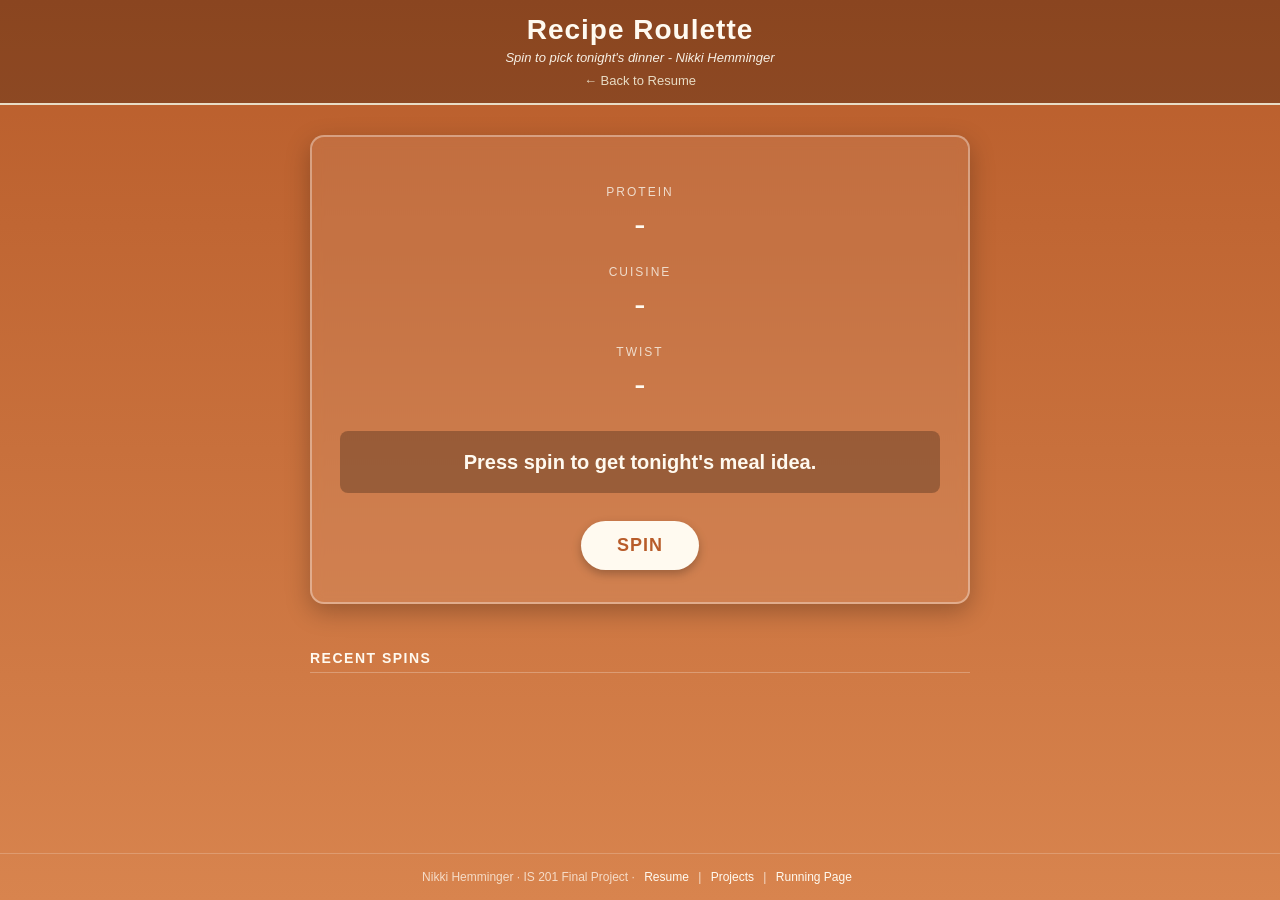
<file: app.html>
<!DOCTYPE html>
<!-- Nikki Hemminger | IS 201 Final Project | Recipe Roulette | April 2026 -->
<html lang="en">
<head>
  <meta charset="UTF-8">
  <meta name="viewport" content="width=device-width, initial-scale=1.0">
  <title>Recipe Roulette - Nikki Hemminger</title>
  <link rel="icon" type="image/x-icon" href="images/favicon.ico">
  <style>
    * { box-sizing: border-box; }

    body {
      font-family: 'Helvetica Neue', Arial, sans-serif;
      background: linear-gradient(180deg, #b85c2a 0%, #d8844e 100%);
      color: #fffaf0;
      margin: 0;
      padding: 0;
      min-height: 100vh;
      display: flex;
      flex-direction: column;
      align-items: center;
    }

    header {
      width: 100%;
      background-color: rgba(0, 0, 0, 0.25);
      padding: 14px 20px;
      text-align: center;
      border-bottom: 2px solid #e8dcc5;
    }

    header h1 {
      margin: 0;
      font-size: 28px;
      color: #fffaf0;
      letter-spacing: 1px;
      font-weight: 900;
    }

    header .tagline {
      margin: 4px 0 0 0;
      font-size: 13px;
      font-style: italic;
      color: #f6efe4;
    }

    header a {
      color: #e8dcc5;
      font-size: 13px;
      text-decoration: none;
      margin-top: 8px;
      display: inline-block;
    }

    header a:hover { text-decoration: underline; }

    main {
      flex: 1;
      display: flex;
      flex-direction: column;
      align-items: center;
      padding: 30px 20px;
      max-width: 700px;
      width: 100%;
    }

    .card {
      width: 100%;
      background: rgba(255, 255, 255, 0.08);
      border: 2px solid rgba(255, 255, 255, 0.35);
      border-radius: 14px;
      padding: 32px 28px;
      backdrop-filter: blur(6px);
      text-align: center;
      box-shadow: 0 8px 24px rgba(0, 0, 0, 0.25);
    }

    .label {
      text-transform: uppercase;
      letter-spacing: 2px;
      font-size: 12px;
      color: #f6efe4;
      opacity: 0.85;
      margin: 16px 0 6px 0;
    }

    .slot {
      font-size: 32px;
      font-weight: 800;
      margin-bottom: 8px;
      min-height: 44px;
      color: #fffaf0;
      font-family: 'Georgia', serif;
      letter-spacing: 0.5px;
    }

    .slot.spinning {
      opacity: 0.5;
      filter: blur(1px);
    }

    .meal-line {
      font-size: 20px;
      font-weight: 600;
      margin-top: 22px;
      padding: 16px;
      background: rgba(0, 0, 0, 0.25);
      border-radius: 8px;
      line-height: 1.5;
      min-height: 60px;
    }

    button.spin {
      margin-top: 28px;
      padding: 14px 36px;
      font-size: 18px;
      font-weight: 800;
      letter-spacing: 1px;
      text-transform: uppercase;
      color: #b85c2a;
      background: #fffaf0;
      border: none;
      border-radius: 50px;
      cursor: pointer;
      box-shadow: 0 4px 10px rgba(0, 0, 0, 0.25);
      transition: transform 0.1s, box-shadow 0.1s;
    }

    button.spin:hover {
      transform: translateY(-2px);
      box-shadow: 0 6px 14px rgba(0, 0, 0, 0.3);
    }

    button.spin:active { transform: translateY(0); }

    button.spin:disabled {
      opacity: 0.6;
      cursor: wait;
    }

    .history {
      margin-top: 32px;
      width: 100%;
    }

    .history h3 {
      color: #fffaf0;
      font-size: 14px;
      text-transform: uppercase;
      letter-spacing: 1.5px;
      margin-bottom: 10px;
      text-align: left;
      border-bottom: 1px solid rgba(255, 255, 255, 0.25);
      padding-bottom: 6px;
    }

    .history ul {
      list-style: none;
      padding: 0;
      margin: 0;
      text-align: left;
    }

    .history li {
      padding: 8px 12px;
      margin-bottom: 6px;
      background: rgba(0, 0, 0, 0.15);
      border-radius: 6px;
      font-size: 14px;
      color: #f6efe4;
    }

    .history li:empty { display: none; }

    footer {
      width: 100%;
      padding: 16px;
      text-align: center;
      font-size: 12px;
      color: rgba(255, 250, 240, 0.75);
      border-top: 1px solid rgba(255, 255, 255, 0.2);
      margin-top: 40px;
    }

    footer a {
      color: #fffaf0;
      text-decoration: none;
      margin: 0 6px;
    }

    footer a:hover { text-decoration: underline; }

    @media (max-width: 500px) {
      .slot { font-size: 24px; }
      header h1 { font-size: 22px; }
      .card { padding: 24px 18px; }
    }
  </style>
</head>
<body>

  <header>
    <h1>Recipe Roulette</h1>
    <div class="tagline">Spin to pick tonight's dinner - Nikki Hemminger</div>
    <a href="index.html">&larr; Back to Resume</a>
  </header>

  <main>
    <div class="card">
      <div class="label">Protein</div>
      <div class="slot" id="slot-protein">-</div>

      <div class="label">Cuisine</div>
      <div class="slot" id="slot-cuisine">-</div>

      <div class="label">Twist</div>
      <div class="slot" id="slot-twist">-</div>

      <div class="meal-line" id="meal-line">Press spin to get tonight's meal idea.</div>

      <button class="spin" id="spin-btn">Spin</button>
    </div>

    <div class="history">
      <h3>Recent spins</h3>
      <ul id="history-list"></ul>
    </div>
  </main>

  <footer>
    Nikki Hemminger &middot; IS 201 Final Project &middot;
    <a href="index.html">Resume</a> |
    <a href="projects.html">Projects</a> |
    <a href="scratch.html">Running Page</a>
  </footer>

  <script>
    const PROTEINS = [
      "Chicken thighs", "Salmon", "Ground beef", "Tofu", "Shrimp",
      "Pork tenderloin", "Chickpeas", "Steak", "Eggs", "Turkey",
      "White fish", "Black beans", "Lentils", "Halloumi", "Sausage"
    ];

    const CUISINES = [
      "Italian", "Mexican", "Thai", "Mediterranean", "American comfort",
      "Japanese", "Korean", "Indian", "Greek", "French bistro",
      "Vietnamese", "Tex-Mex", "Middle Eastern", "Cajun", "Chinese"
    ];

    const TWISTS = [
      "one-pan sheet bake", "grilled with a citrus glaze", "in a warm grain bowl",
      "stuffed into tacos", "over a crunchy slaw", "tossed into pasta",
      "on flatbread with yogurt", "in a rice bowl with quick-pickled veg",
      "over roasted sweet potatoes", "wrapped in lettuce cups",
      "folded into a fluffy omelet", "on crusty bread with aioli",
      "in a coconut-milk curry", "over creamy polenta", "stir-fried with garlic"
    ];

    const slotProtein = document.getElementById('slot-protein');
    const slotCuisine = document.getElementById('slot-cuisine');
    const slotTwist = document.getElementById('slot-twist');
    const mealLine = document.getElementById('meal-line');
    const spinBtn = document.getElementById('spin-btn');
    const historyList = document.getElementById('history-list');

    const pick = (arr) => arr[Math.floor(Math.random() * arr.length)];

    function spin() {
      spinBtn.disabled = true;
      spinBtn.textContent = 'Spinning...';
      mealLine.textContent = '...';

      slotProtein.classList.add('spinning');
      slotCuisine.classList.add('spinning');
      slotTwist.classList.add('spinning');

      let tick = 0;
      const ticker = setInterval(() => {
        slotProtein.textContent = pick(PROTEINS);
        slotCuisine.textContent = pick(CUISINES);
        slotTwist.textContent = pick(TWISTS);
        tick++;
        if (tick > 14) {
          clearInterval(ticker);
          const finalProtein = pick(PROTEINS);
          const finalCuisine = pick(CUISINES);
          const finalTwist = pick(TWISTS);
          slotProtein.textContent = finalProtein;
          slotCuisine.textContent = finalCuisine;
          slotTwist.textContent = finalTwist;
          slotProtein.classList.remove('spinning');
          slotCuisine.classList.remove('spinning');
          slotTwist.classList.remove('spinning');

          const meal = `${finalCuisine} ${finalProtein.toLowerCase()} ${finalTwist}.`;
          mealLine.textContent = 'Tonight: ' + meal;

          const li = document.createElement('li');
          li.textContent = meal;
          historyList.prepend(li);
          while (historyList.children.length > 5) {
            historyList.removeChild(historyList.lastChild);
          }

          spinBtn.disabled = false;
          spinBtn.textContent = 'Spin again';
        }
      }, 70);
    }

    spinBtn.addEventListener('click', spin);
  </script>

</body>
</html>
</file>
